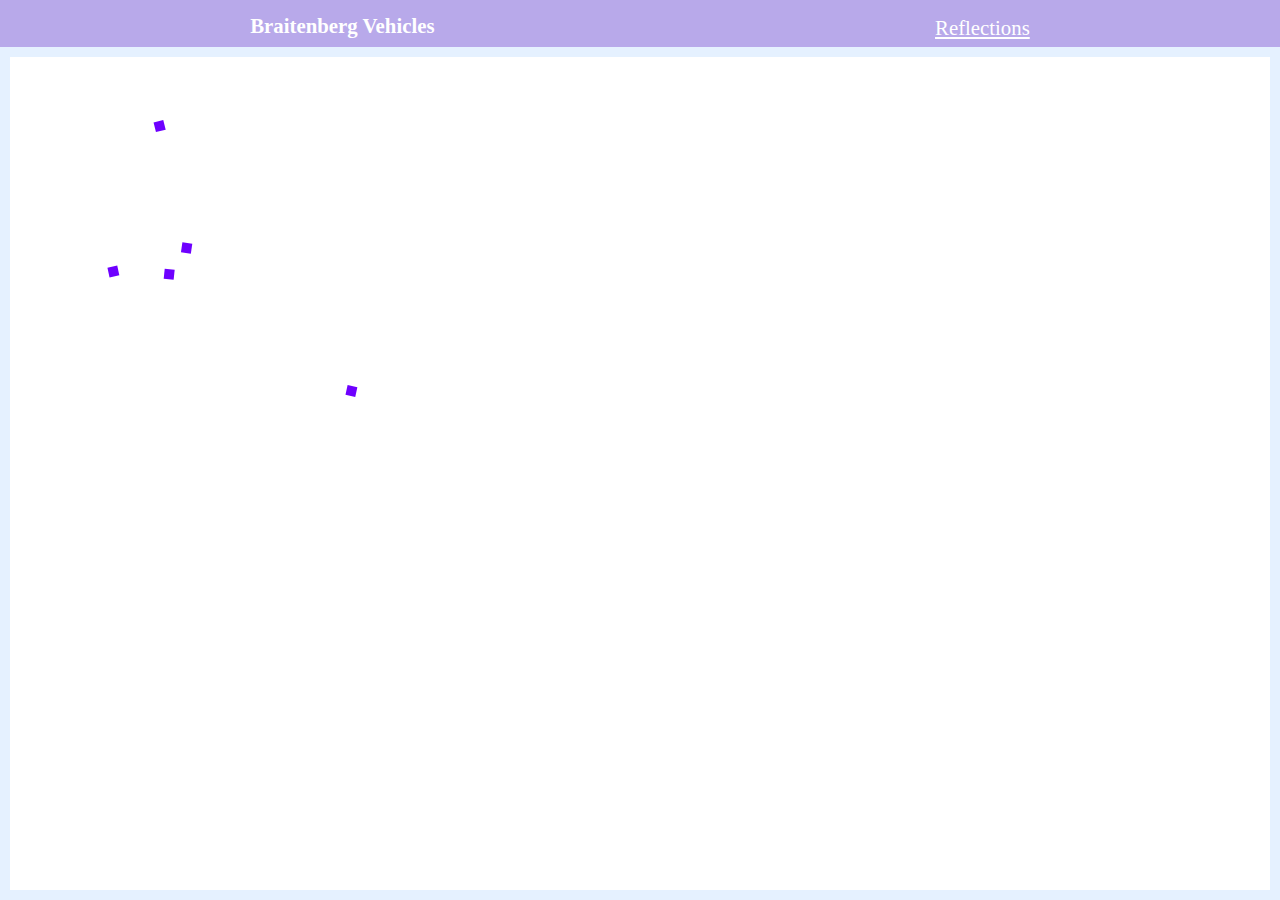
<file: combined.html>
<!DOCTYPE html>
<html lang="en">
<head>
    <meta charset="utf-8">
    <title>Braitenberg Vehicles</title>
    <link rel='stylesheet' href='combined.css'>
</head>
<body>
        <div id="header">
            <h1>Braitenberg Vehicles</h1>
            <p><a id="nav" href="reflections.html">Reflections</a></p>
        </div><!-- #header -->
        <div id ="parent">
            <div id="content">
                <canvas id="mycanvas">You can't see the canvas?</canvas>
            </div><!-- #content -->
       </div>
       
       <script src='global_variables.js'></script>
       <!-- Add your script here: -->
       <script src="karoline_vehicles.js"></script>

       <!-- x -->
       <script src="process.js"></script>
</body>
</html>
</file>
<file: combined.css>
:root {
    --headerHeight: 47px;
}

h1 {
    font-family: Georgia, serif;
    font-size: 1.3em;
    color: rgb(255, 255, 255);
  }

#nav{
    font-family: Georgia, serif;
    font-size: 1.3em;
    color: rgb(255, 255, 255);
}

#header{
    background-color: rgb(184, 169, 234);
    height: var(--headerHeight);
    position: absolute;
    inset: 0px;
    display: flex;
    justify-content: space-around;
}

/* #nav{
    background-color: Brown;
    position:absolute;
    width: var(--navWidth);
    left:0px;
    top:0px;
    bottom:0px;
} */

/* Content div is centered in parent with 20px margin */
#content{
    background-color: rgb(229, 241, 255);
    position:absolute; 
    inset: 10px;
}

#parent{
    margin-top: var(--headerHeight);
    background-color: rgb(229, 241, 255);
    position:absolute; 
    inset: 0px;
}
</file>
